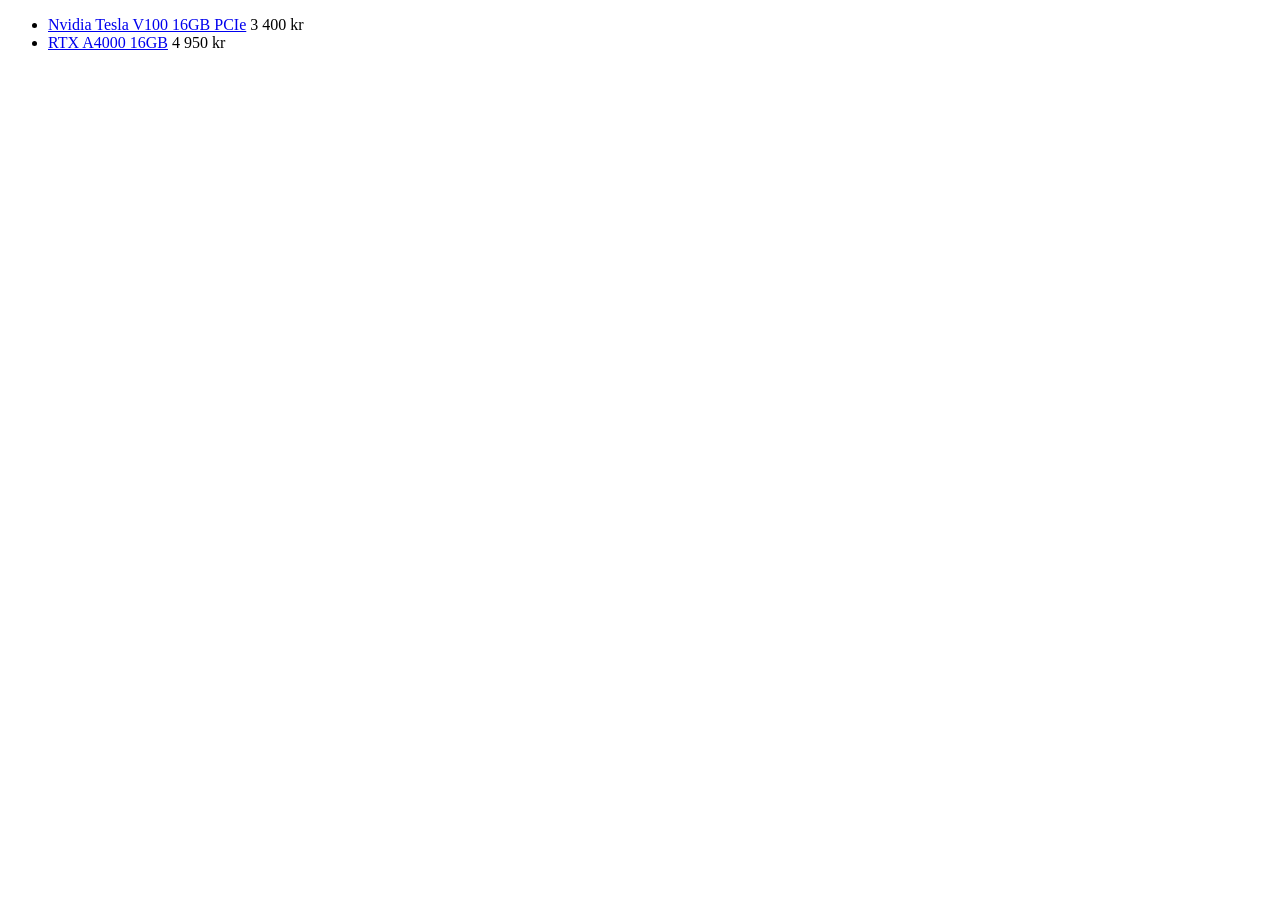
<file: tests/fixtures/tradera_cards.html>
<!doctype html><html><body>
<ul>
  <li class="item-card">
    <a href="/item/302092/700000001/tesla-v100-16gb" title="Nvidia Tesla V100 16GB PCIe">Nvidia Tesla V100 16GB PCIe</a>
    <span class="price">3 400 kr</span>
  </li>
  <li class="item-card">
    <a href="/item/302092/700000002/rtx-a4000" title="RTX A4000 16GB">RTX A4000 16GB</a>
    <span class="price">4 950 kr</span>
  </li>
</ul>
</body></html>
</file>
